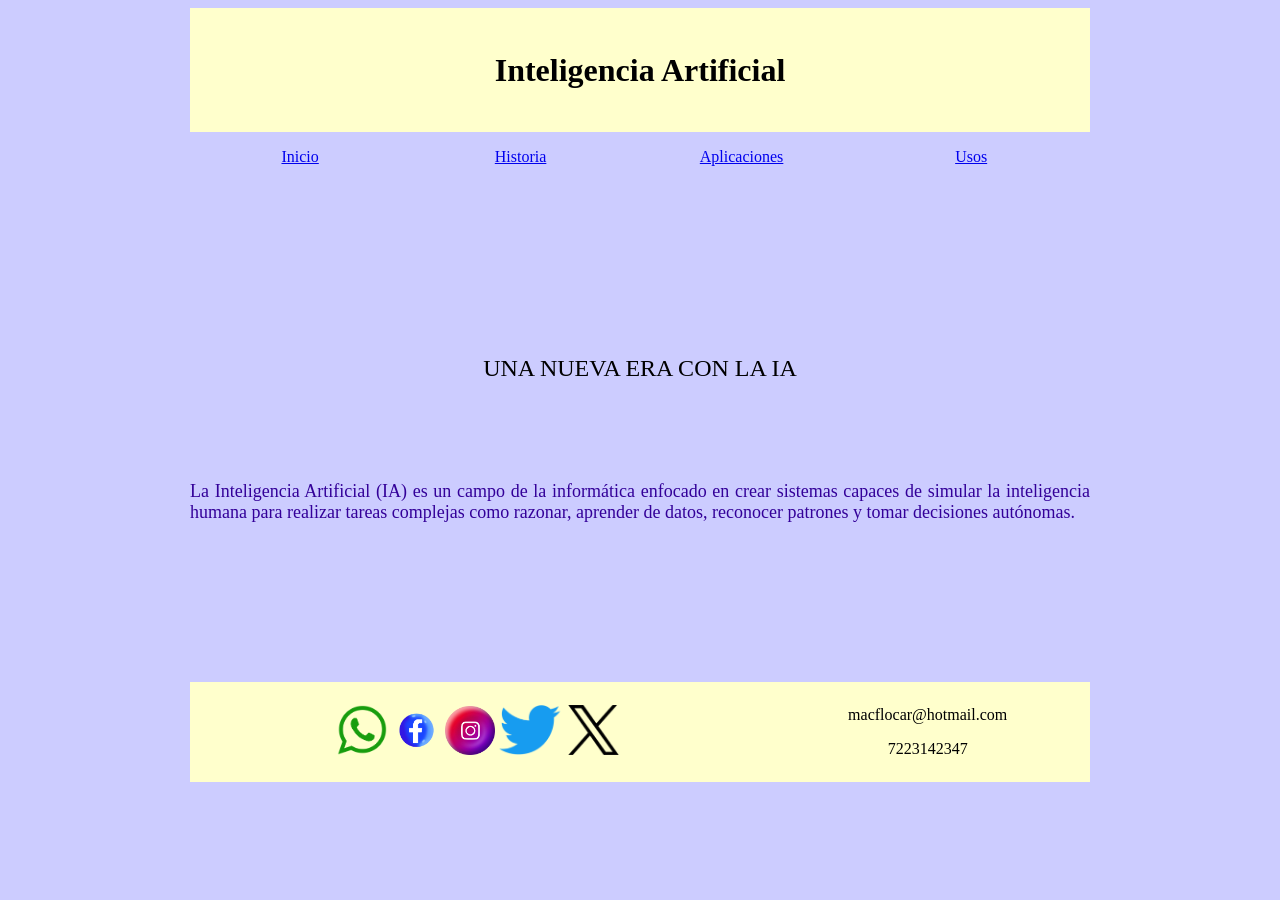
<file: index.html>
<!DOCTYPE html PUBLIC "-//W3C//DTD XHTML 1.0 Transitional//EN" "http://www.w3.org/TR/xhtml1/DTD/xhtml1-transitional.dtd">
<html xmlns="http://www.w3.org/1999/xhtml">
<head>
<meta http-equiv="Content-Type" content="text/html; charset=utf-8" />
<title>Documento sin título</title>
</head>

<body bgcolor="#CCCCFF">
<table width="900" height="124" border="0" align="center" cellpadding="0" cellspacing="0">
  <tr>
    <td align="center" valign="middle" bgcolor="#FFFFCC"><h1><strong>Inteligencia Artificial</strong></h1></td>
  </tr>
</table>
<table width="900" border="0" align="center" cellpadding="0" cellspacing="0">
  <tr>
    <td width="225" height="50" align="center"><a href="index.html">Inicio</a></td>
    <td width="225" align="center"><a href="historia.html">Historia</a></td>
    <td width="225" align="center"><a href="aplicaciones.html">Aplicaciones</a></td>
    <td width="243" align="center"><a href="usos.html">Usos</a></td>
  </tr>
</table>
<table width="900" border="0" align="center" cellpadding="0" cellspacing="0">
  <tr>
    <td height="500"><table width="100%" border="0" cellspacing="0" cellpadding="0">
      <tr>
        <td>&nbsp;</td>
      </tr>
      <tr>
        <td align="center"><pre><font size="5" face="Comic Sans MS">UNA NUEVA ERA CON LA IA</font></pre></td>
      </tr>
      <tr>
        <td align="center">&nbsp;</td>
      </tr>
      <tr>
        <td align="center">&nbsp;</td>
      </tr>
      <tr>
        <td><p align="justify">&nbsp;</p></td>
      </tr>
      <tr>
        <td><div align="justify"><font size="4" color="#330099" face="Comic Sans MS">La Inteligencia Artificial (IA) es un campo de la informática enfocado en crear sistemas capaces de simular la inteligencia humana para realizar tareas complejas como razonar, aprender de datos, reconocer patrones y tomar decisiones autónomas.</font></div></td>
      </tr>
      <tr>
        <td>&nbsp;</td>
      </tr>
    </table></td>
  </tr>
</table>
<table width="900" border="0" align="center" cellpadding="0" cellspacing="0">
  <tr>
    <td height="100" align="center" bgcolor="#FFFFCC"> <img src="imagenes/w.png" width="50" height="50" />  <img src="imagenes/facebook.png" width="50" height="49" />  <img src="imagenes/int.png" width="50" height="49" /> <img src="imagenes/tw.png" width="120" height="50" /></td>
    <td align="center" bgcolor="#FFFFCC"><p>macflocar@hotmail.com</p>
    <p>7223142347</p></td>
  </tr>
</table>
<p>&nbsp;</p>
<p>&nbsp;</p>
</body>
</html>
</file>
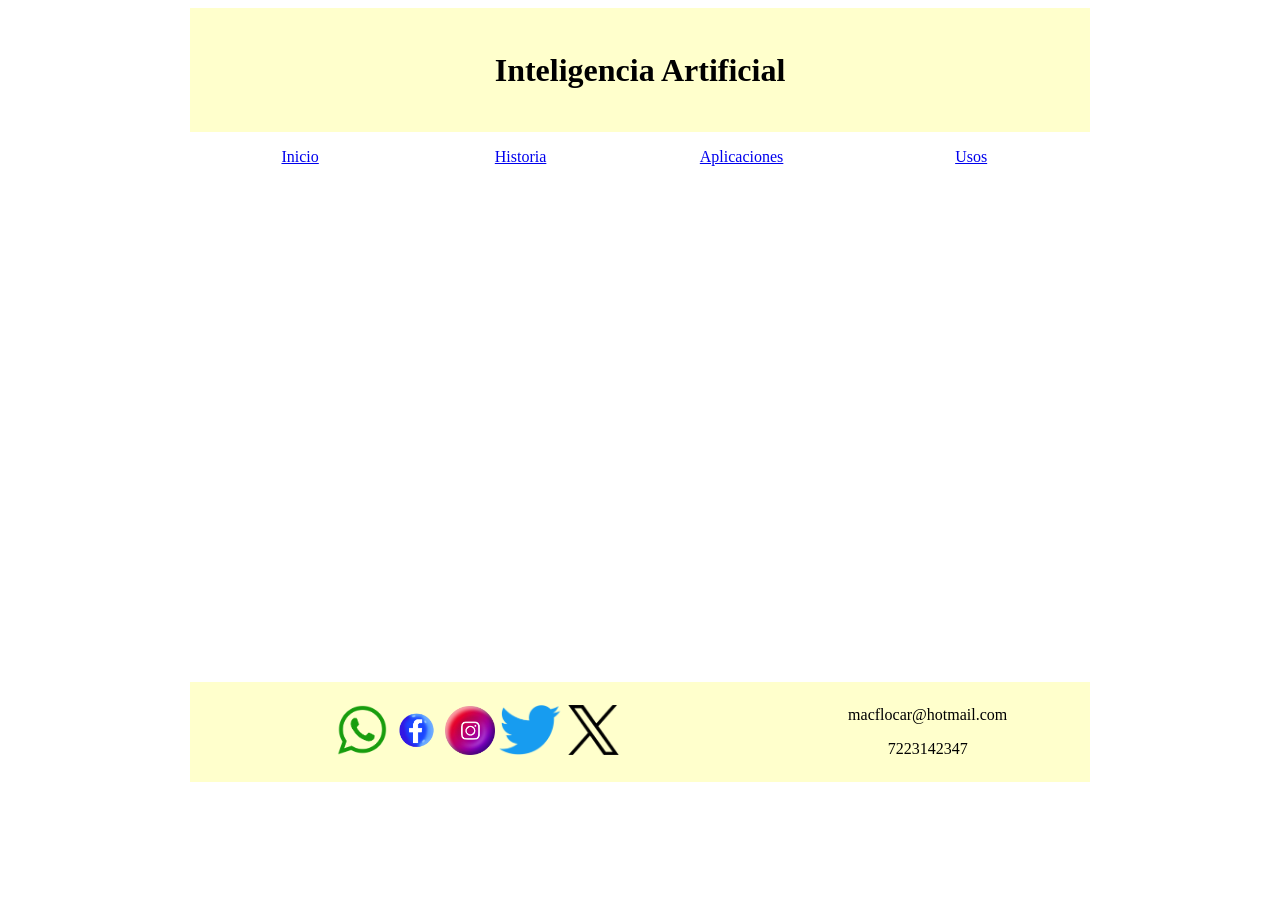
<file: aplicaciones.html>
<!DOCTYPE html PUBLIC "-//W3C//DTD XHTML 1.0 Transitional//EN" "http://www.w3.org/TR/xhtml1/DTD/xhtml1-transitional.dtd">
<html xmlns="http://www.w3.org/1999/xhtml">
<head>
<meta http-equiv="Content-Type" content="text/html; charset=utf-8" />
<title>Documento sin título</title>
</head>

<body>
<table width="900" height="124" border="0" align="center" cellpadding="0" cellspacing="0">
  <tr>
    <td align="center" valign="middle" bgcolor="#FFFFCC"><h1><strong>Inteligencia Artificial</strong></h1></td>
  </tr>
</table>
<table width="900" border="0" align="center" cellpadding="0" cellspacing="0">
  <tr>
    <td width="225" height="50" align="center"><a href="index.html">Inicio</a></td>
    <td width="225" align="center"><a href="historia.html">Historia</a></td>
    <td width="225" align="center"><a href="aplicaciones.html">Aplicaciones</a></td>
    <td width="243" align="center"><a href="usos.html">Usos</a></td>
  </tr>
</table>
<table width="900" border="0" align="center" cellpadding="0" cellspacing="0">
  <tr>
    <td height="500">&nbsp;</td>
  </tr>
</table>
<table width="900" border="0" align="center" cellpadding="0" cellspacing="0">
  <tr>
    <td height="100" align="center" bgcolor="#FFFFCC"> <img src="imagenes/w.png" width="50" height="50" />  <img src="imagenes/facebook.png" width="50" height="49" />  <img src="imagenes/int.png" width="50" height="49" /> <img src="imagenes/tw.png" width="120" height="50" /></td>
    <td align="center" bgcolor="#FFFFCC"><p>macflocar@hotmail.com</p>
    <p>7223142347</p></td>
  </tr>
</table>
<p>&nbsp;</p>
<p>&nbsp;</p>
</body>
</html>
</file>
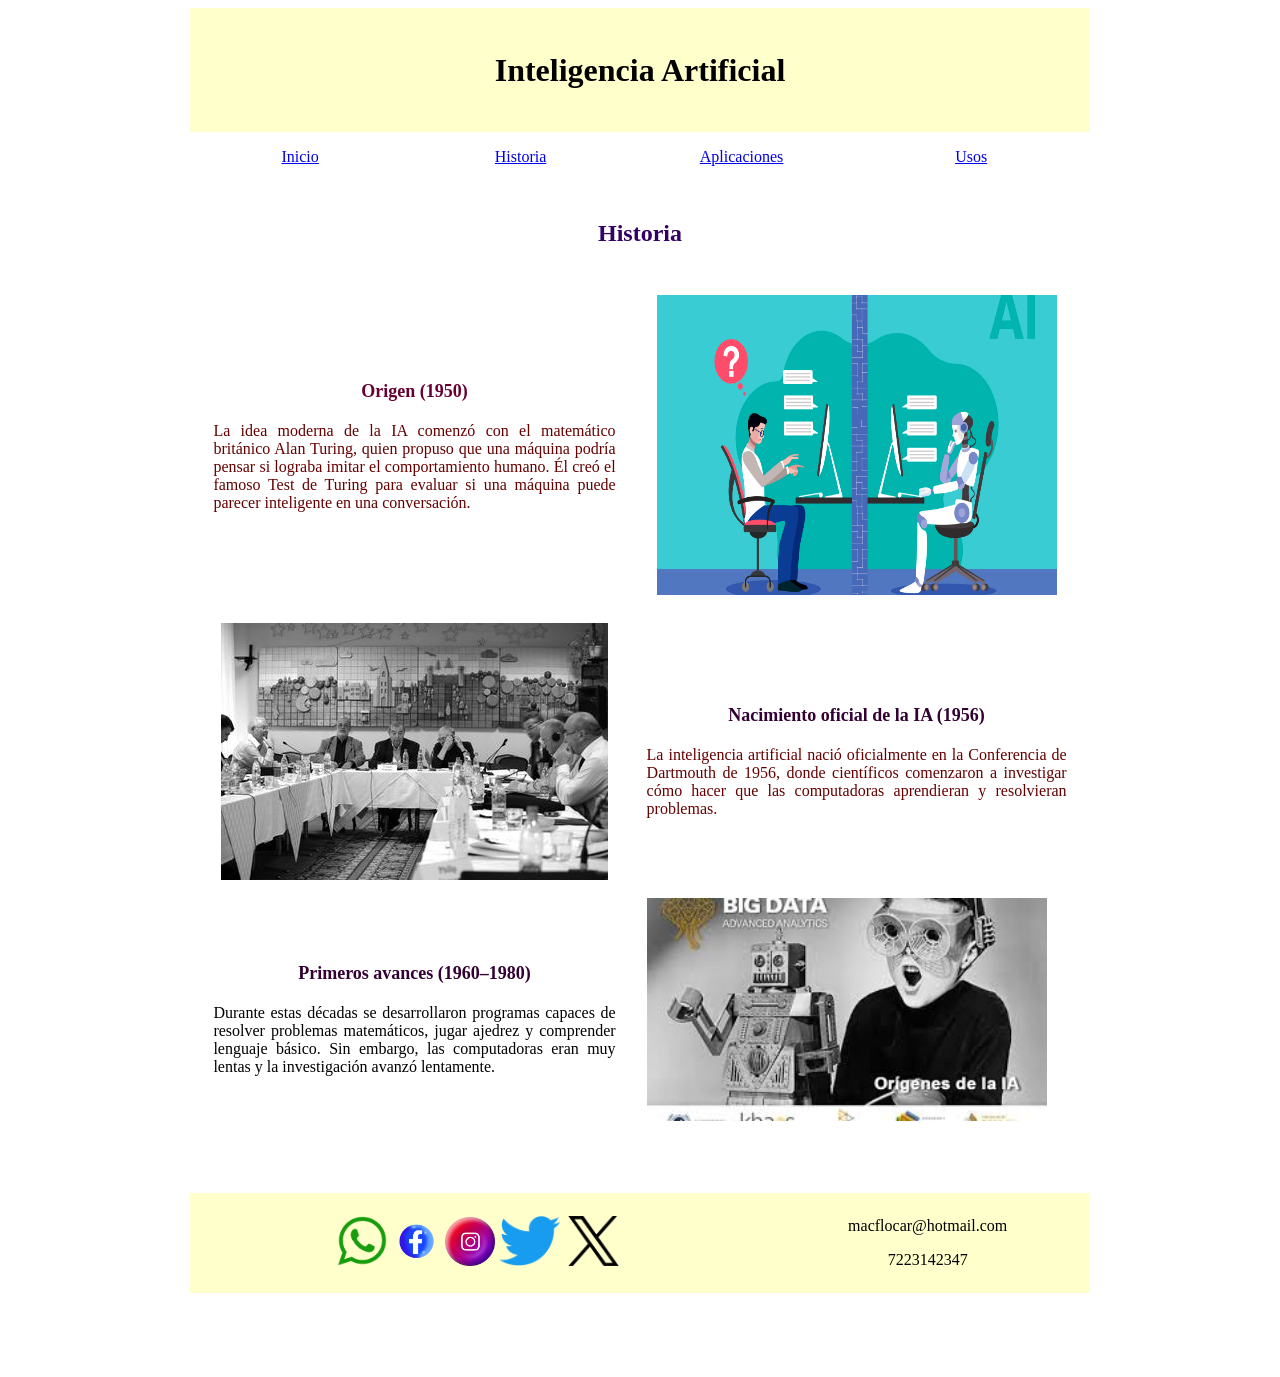
<file: historia.html>
<!DOCTYPE html PUBLIC "-//W3C//DTD XHTML 1.0 Transitional//EN" "http://www.w3.org/TR/xhtml1/DTD/xhtml1-transitional.dtd">
<html xmlns="http://www.w3.org/1999/xhtml">
<head>
<meta http-equiv="Content-Type" content="text/html; charset=utf-8" />
<title>Documento sin título</title>
<link rel="stylesheet" href="css/estilo.css" />
</head>

<body>
<table width="900" height="124" border="0" align="center" cellpadding="0" cellspacing="0">
  <tr>
    <td align="center" valign="middle" bgcolor="#FFFFCC"><h1><strong>Inteligencia Artificial</strong></h1></td>
  </tr>
</table>
<table width="900" border="0" align="center" cellpadding="0" cellspacing="0">
  <tr>
    <td width="225" height="50" align="center"><a href="index.html">Inicio</a></td>
    <td width="225" align="center"><a href="historia.html">Historia</a></td>
    <td width="225" align="center"><a href="aplicaciones.html">Aplicaciones</a></td>
    <td width="243" align="center"><a href="usos.html">Usos</a></td>
  </tr>
</table>
<div align="center"></div>
<table width="900" border="0" align="center" cellpadding="0" cellspacing="0">
  <tr>
    <td height="500"><table width="100%" border="0" cellspacing="0" cellpadding="0">
      <tr>
        <td width="3%">&nbsp;</td>
        <td width="45%">&nbsp;</td>
        <td width="4%">&nbsp;</td>
        <td width="45%">&nbsp;</td>
        <td width="3%">&nbsp;</td>
      </tr>
      <tr>
        <td colspan="5" align="center"><h2><font color="#330066" face="Comic Sans MS">Historia</font></h2></td>
        </tr>
      <tr>
        <td>&nbsp;</td>
        <td>&nbsp;</td>
        <td>&nbsp;</td>
        <td>&nbsp;</td>
        <td>&nbsp;</td>
      </tr>
      <tr>
        <td>&nbsp;</td>
        <td><h2 align="center"><font size="4" color="#660033">Origen (1950)</font></h2>
          <p align="justify"><font face="Comic Sans MS" color="#660000">La idea moderna de la IA comenzó con el  matemático británico Alan Turing, quien propuso que una máquina podría pensar  si lograba imitar el comportamiento humano. Él creó el famoso Test de Turing  para evaluar si una máquina puede parecer inteligente en una conversación.</font></p></td>
        <td>&nbsp;</td>
        <td align="center"><img class="climgtam" src="imagenes/testturing.jpg" width="400" height="227" /></td>
        <td>&nbsp;</td>
      </tr>
      <tr>
        <td>&nbsp;</td>
        <td>&nbsp;</td>
        <td>&nbsp;</td>
        <td>&nbsp;</td>
        <td>&nbsp;</td>
      </tr>
      <tr>
        <td>&nbsp;</td>
        <td align="center"><img src="imagenes/Dartmouth-Moscow_2008.jpg" width="387" height="257" /></td>
        <td>&nbsp;</td>
        <td><h2 align="center"> <font size="4" color="#330033" face="Comic Sans MS">Nacimiento oficial de la IA (1956)</font></h2>
          <div align="justify"><font color="#660000" face="Comic Sans MS">La  inteligencia artificial nació oficialmente en la Conferencia de Dartmouth de  1956, donde científicos comenzaron a investigar cómo hacer que las computadoras  aprendieran y resolvieran problemas.</font></div></td>
        <td>&nbsp;</td>
      </tr>
      <tr>
        <td>&nbsp;</td>
        <td>&nbsp;</td>
        <td>&nbsp;</td>
        <td>&nbsp;</td>
        <td>&nbsp;</td>
      </tr>
      <tr>
        <td>&nbsp;</td>
        <td><h2 align="center"><font size="4" color="#330033" face="Comic Sans MS">Primeros avances (1960–1980)</font></h2>
          <div align="justify">Durante  estas décadas se desarrollaron programas capaces de resolver problemas  matemáticos, jugar ajedrez y comprender lenguaje básico. Sin embargo, las  computadoras eran muy lentas y la investigación avanzó lentamente.</div></td>
        <td>&nbsp;</td>
        <td><img src="imagenes/iniciIA.jpg" width="400" height="223" /></td>
        <td>&nbsp;</td>
      </tr>
      <tr>
        <td>&nbsp;</td>
        <td>&nbsp;</td>
        <td>&nbsp;</td>
        <td>&nbsp;</td>
        <td>&nbsp;</td>
      </tr>
      <tr>
        <td>&nbsp;</td>
        <td colspan="3" align="center">&nbsp;</td>
        <td>&nbsp;</td>
      </tr>
      <tr>
        <td>&nbsp;</td>
        <td>&nbsp;</td>
        <td>&nbsp;</td>
        <td>&nbsp;</td>
        <td>&nbsp;</td>
      </tr>
      <tr>
        <td>&nbsp;</td>
        <td>&nbsp;</td>
        <td>&nbsp;</td>
        <td>&nbsp;</td>
        <td>&nbsp;</td>
      </tr>
    </table></td>
  </tr>
</table>
<table width="900" border="0" align="center" cellpadding="0" cellspacing="0">
  <tr>
    <td height="100" align="center" bgcolor="#FFFFCC"> <img src="imagenes/w.png" width="50" height="50" />  <img src="imagenes/facebook.png" width="50" height="49" />  <img src="imagenes/int.png" width="50" height="49" /> <img src="imagenes/tw.png" width="120" height="50" /></td>
    <td align="center" bgcolor="#FFFFCC"><p>macflocar@hotmail.com</p>
    <p>7223142347</p></td>
  </tr>
</table>
<p>&nbsp;</p>
<p>&nbsp;</p>
</body>
</html>
</file>
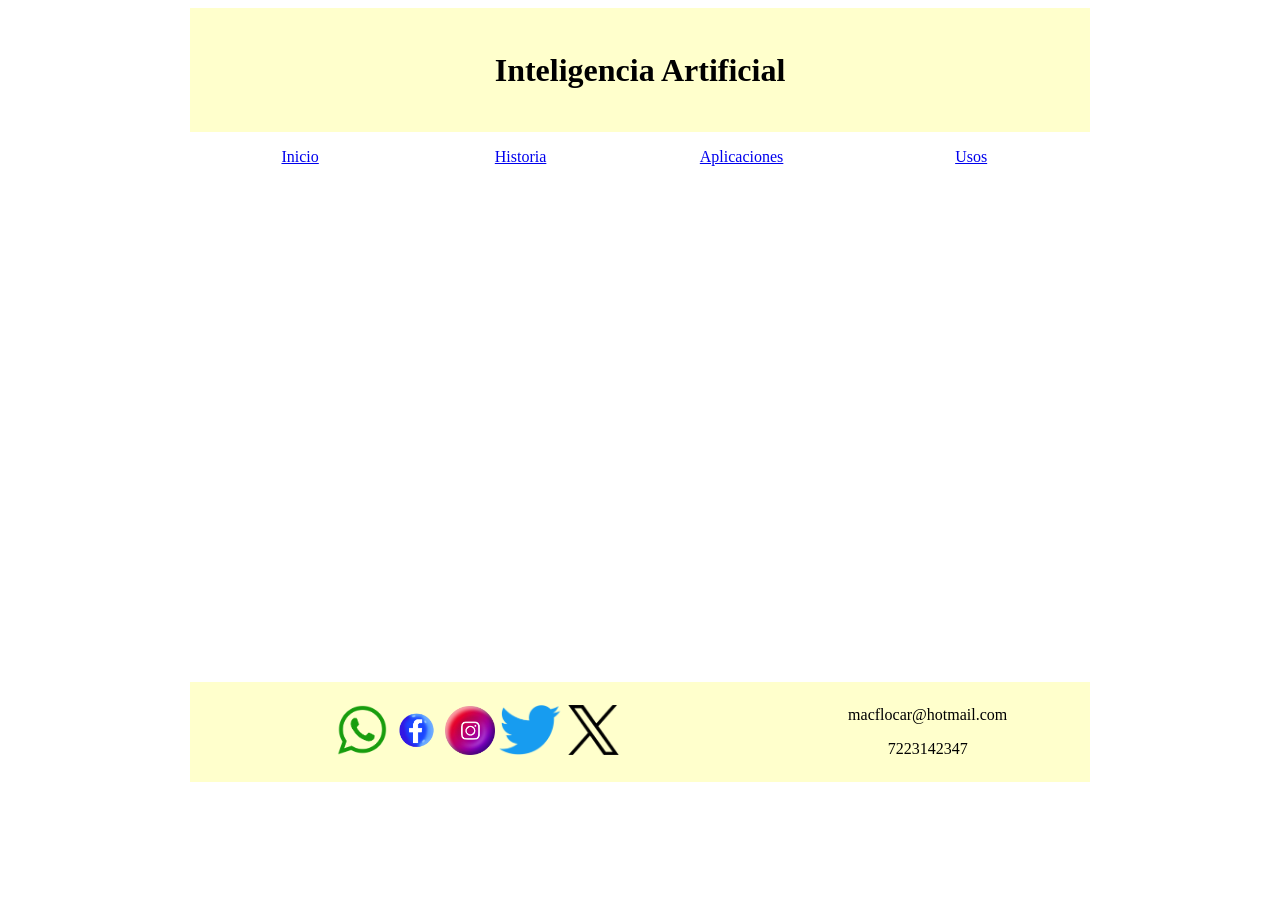
<file: usos.html>
<!DOCTYPE html PUBLIC "-//W3C//DTD XHTML 1.0 Transitional//EN" "http://www.w3.org/TR/xhtml1/DTD/xhtml1-transitional.dtd">
<html xmlns="http://www.w3.org/1999/xhtml">
<head>
<meta http-equiv="Content-Type" content="text/html; charset=utf-8" />
<title>Documento sin título</title>
</head>

<body>
<table width="900" height="124" border="0" align="center" cellpadding="0" cellspacing="0">
  <tr>
    <td align="center" valign="middle" bgcolor="#FFFFCC"><h1><strong>Inteligencia Artificial</strong></h1></td>
  </tr>
</table>
<table width="900" border="0" align="center" cellpadding="0" cellspacing="0">
  <tr>
    <td width="225" height="50" align="center"><a href="index.html">Inicio</a></td>
    <td width="225" align="center"><a href="historia.html">Historia</a></td>
    <td width="225" align="center"><a href="aplicaciones.html">Aplicaciones</a></td>
    <td width="243" align="center"><a href="usos.html">Usos</a></td>
  </tr>
</table>
<table width="900" border="0" align="center" cellpadding="0" cellspacing="0">
  <tr>
    <td height="500"><iframe width="636" height="360" src="https://www.youtube.com/embed/7ixVA9zhGRY" title="Comida Exótica" frameborder="0" allow="accelerometer; autoplay; clipboard-write; encrypted-media; gyroscope; picture-in-picture; web-share" referrerpolicy="strict-origin-when-cross-origin" allowfullscreen></iframe></td>
  </tr>
</table>
<table width="900" border="0" align="center" cellpadding="0" cellspacing="0">
  <tr>
    <td height="100" align="center" bgcolor="#FFFFCC"> <img src="imagenes/w.png" width="50" height="50" />  <img src="imagenes/facebook.png" width="50" height="49" />  <img src="imagenes/int.png" width="50" height="49" /> <img src="imagenes/tw.png" width="120" height="50" /></td>
    <td align="center" bgcolor="#FFFFCC"><p>macflocar@hotmail.com</p>
    <p>7223142347</p></td>
  </tr>
</table>
<p>&nbsp;</p>
<p>&nbsp;</p>
</body>
</html>
</file>
<file: css/estilo.css>
/* CSS Document */
.climgtam
{
	color:#03C;
	width:400px;
	height:300px;
	font:"Comic Sans MS", cursive;
	padding:10px;
	margin:
	
}
</file>
